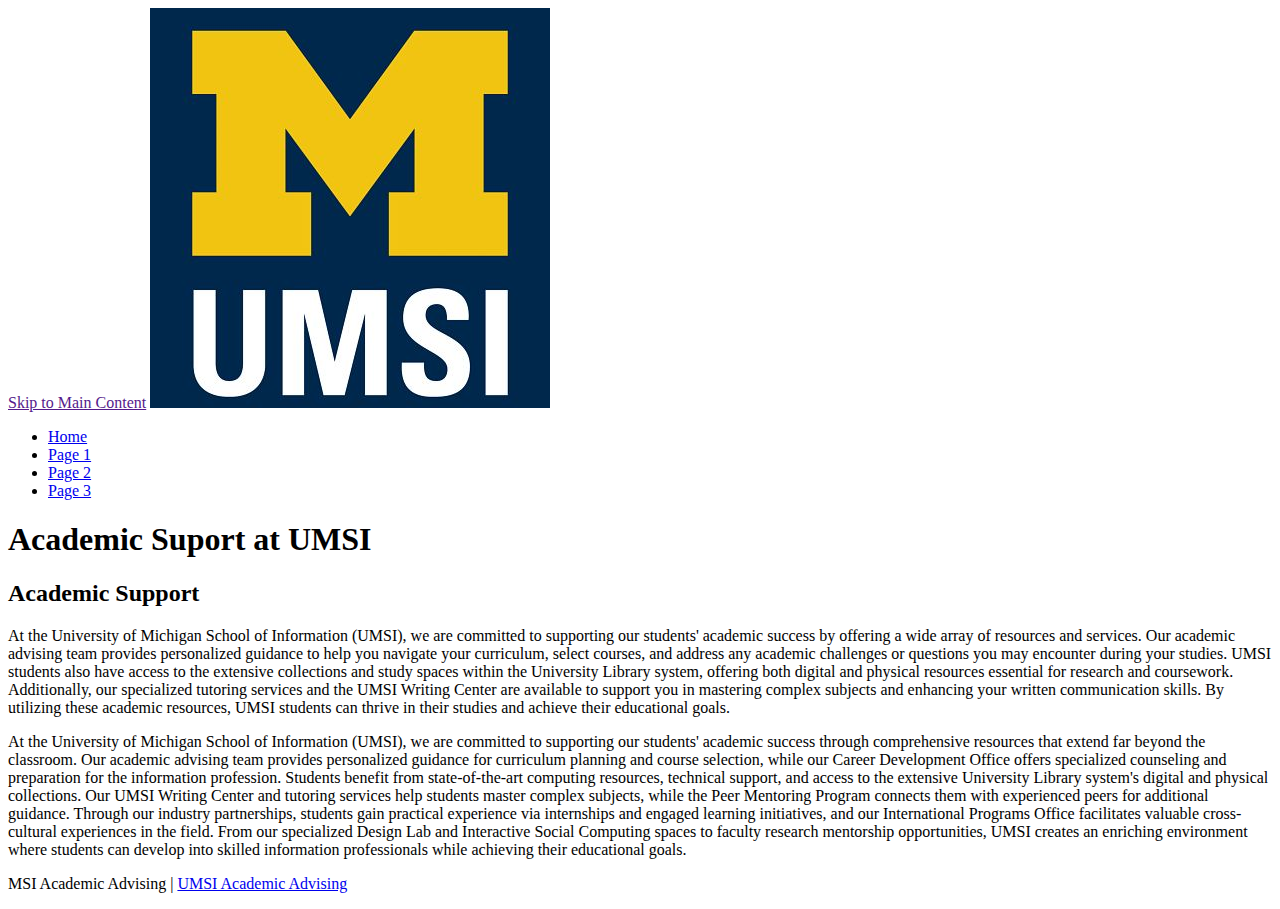
<file: page_1.html>
<!DOCTYPE html>
<html lang="en">
<head>
    <meta charset="UTF-8">
    <meta name="viewport" content="width=device-width, initial-scale=1.0">
    <title>Page 1</title>
</head>
<body>

    <header>
            <a href = "">Skip to Main Content</a>
            <img src="images/UMSI_signature_vertical_informal_solidblue.jpg" alt="UMSI Logo">
        <nav>
            <ul>
                <li><a href = "index.html">Home</a></li>
                <li><a href = "page_1.html">Page 1</a></li>
                <li><a href = "page_2.html">Page 2</a></li>
                <li><a href = "page_3.html">Page 3</a></li>
            </ul>
        </nav>
        <h1>Academic Suport at UMSI</h1>

    </header>
    <main>
        <div>
        <h2>Academic Support</h2>
            <p>At the University of Michigan School of Information (UMSI), we are committed to supporting our students' academic success by offering a wide array of resources and services. Our academic advising team provides personalized guidance to help you navigate your curriculum, select courses, and address any academic challenges or questions you may encounter during your studies. UMSI students also have access to the extensive collections and study spaces within the University Library system, offering both digital and physical resources essential for research and coursework. Additionally, our specialized tutoring services and the UMSI Writing Center are available to support you in mastering complex subjects and enhancing your written communication skills. By utilizing these academic resources, UMSI students can thrive in their studies and achieve their educational goals. </p>

        </div>

        <div>
            <p>At the University of Michigan School of Information (UMSI), we are committed to supporting our students' academic success through comprehensive resources that extend far beyond the classroom. Our academic advising team provides personalized guidance for curriculum planning and course selection, while our Career Development Office offers specialized counseling and preparation for the information profession. Students benefit from state-of-the-art computing resources, technical support, and access to the extensive University Library system's digital and physical collections. Our UMSI Writing Center and tutoring services help students master complex subjects, while the Peer Mentoring Program connects them with experienced peers for additional guidance. Through our industry partnerships, students gain practical experience via internships and engaged learning initiatives, and our International Programs Office facilitates valuable cross-cultural experiences in the field. From our specialized Design Lab and Interactive Social Computing spaces to faculty research mentorship opportunities, UMSI creates an enriching environment where students can develop into skilled information professionals while achieving their educational goals.</p>
        </div>
            
            <!-- Jackie Wolf -->
    
        <div></div>
        <div></div>
        <div></div>
        <div></div>
    </main>
    <footer>
        <p>MSI Academic Advising | <a href="https://sites.google.com/umich.edu/msiacademicadvising/student-support-resources">UMSI Academic Advising </a></p>
    </footer>
    
</body>

</html>
</file>
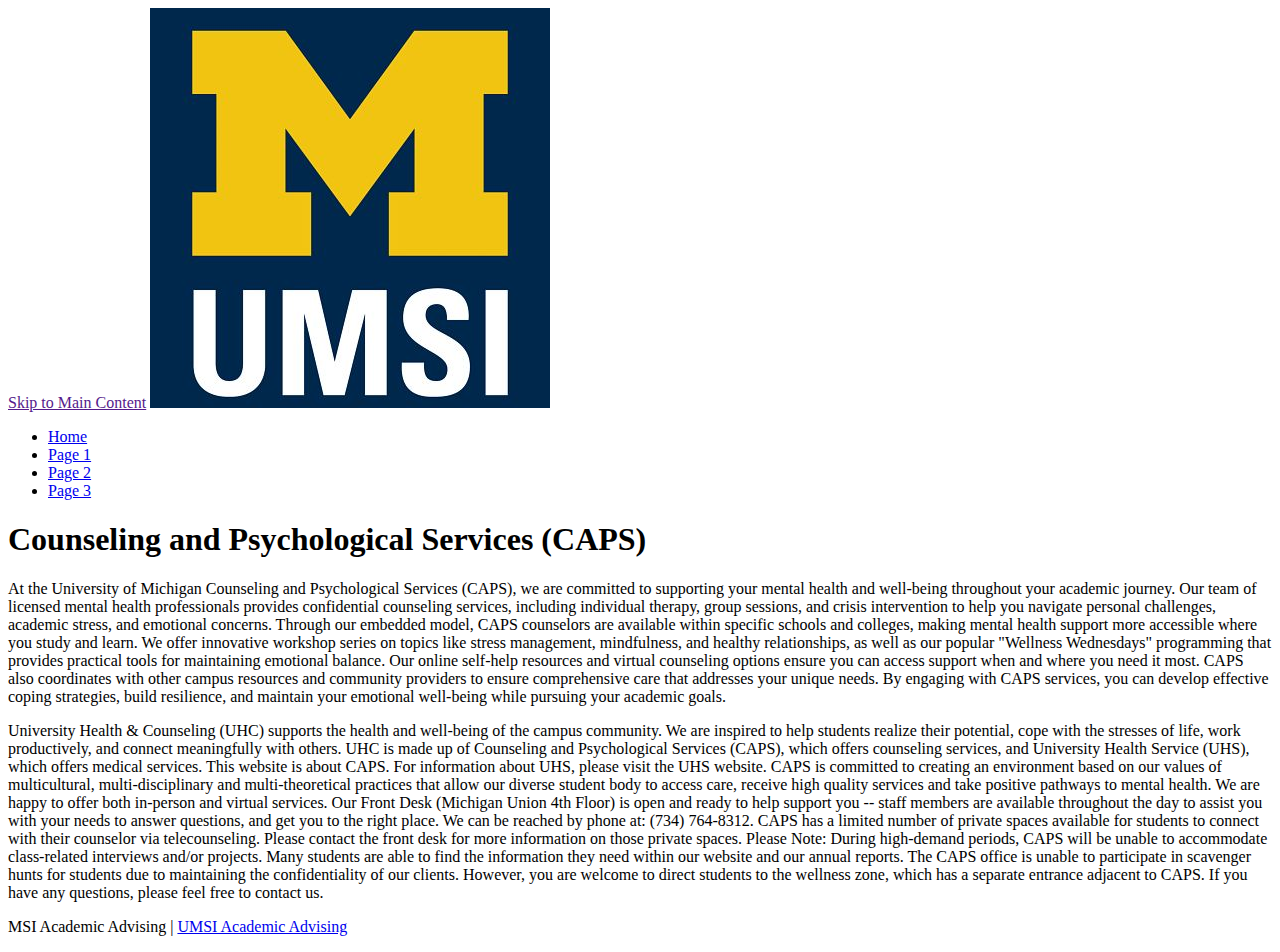
<file: page_2.html>
<!DOCTYPE html>
<html lang="en">
<head>
    <meta charset="UTF-8">
    <meta name="viewport" content="width=device-width, initial-scale=1.0">
    <title>Page 1</title>
</head>
<body>

    <header>
            <a href = "">Skip to Main Content</a>
            <img src="images/UMSI_signature_vertical_informal_solidblue.jpg" alt="UMSI Logo">
        <nav>
            <ul>
                <li><a href = "index.html">Home</a></li>
                <li><a href = "page_1.html">Page 1</a></li>
                <li><a href = "page_2.html">Page 2</a></li>
                <li><a href = "page_3.html">Page 3</a></li>
            </ul>
        </nav>
        <h1>Counseling and Psychological Services (CAPS)</h1>

    </header>
    <main>
        <div>
            <p>At the University of Michigan Counseling and Psychological Services (CAPS), we are committed to supporting your mental health and well-being throughout your academic journey. Our team of licensed mental health professionals provides confidential counseling services, including individual therapy, group sessions, and crisis intervention to help you navigate personal challenges, academic stress, and emotional concerns. Through our embedded model, CAPS counselors are available within specific schools and colleges, making mental health support more accessible where you study and learn. We offer innovative workshop series on topics like stress management, mindfulness, and healthy relationships, as well as our popular "Wellness Wednesdays" programming that provides practical tools for maintaining emotional balance. Our online self-help resources and virtual counseling options ensure you can access support when and where you need it most. CAPS also coordinates with other campus resources and community providers to ensure comprehensive care that addresses your unique needs. By engaging with CAPS services, you can develop effective coping strategies, build resilience, and maintain your emotional well-being while pursuing your academic goals. </p>

        </div>

        <div>
            <p>University Health & Counseling (UHC) supports the health and well-being of the campus community. We are inspired to help students realize their potential, cope with the stresses of life, work productively, and connect meaningfully with others.

            UHC is made up of Counseling and Psychological Services (CAPS), which offers counseling services, and University Health Service (UHS), which offers medical services. This website is about CAPS. For information about UHS, please visit the UHS website.
            
            CAPS is committed to creating an environment based on our values of multicultural, multi-disciplinary and multi-theoretical practices that allow our diverse student body to access care, receive high quality services and take positive pathways to mental health. We are happy to offer both in-person and virtual services. 
            
            Our Front Desk (Michigan Union 4th Floor) is open and ready to help support you -- staff members are available throughout the day to assist you with your needs to answer questions, and get you to the right place. We can be reached by phone at: (734) 764-8312.
            
            CAPS has a limited number of private spaces available for students to connect with their counselor via telecounseling. Please contact the front desk for more information on those private spaces.
            
            Please Note: During high-demand periods, CAPS will be unable to accommodate class-related interviews and/or projects. Many students are able to find the information they need within our website and our annual reports.
            
            The CAPS office is unable to participate in scavenger hunts for students due to maintaining the confidentiality of our clients. However, you are welcome to direct students to the wellness zone, which has a separate entrance adjacent to CAPS. If you have any questions, please feel free to contact us.</p>
        </div>
            
            <!-- Jackie Wolf -->
    
        <div></div>
        <div></div>
        <div></div>
        <div></div>
    </main>
    <footer>
        <p>MSI Academic Advising | <a href="https://sites.google.com/umich.edu/msiacademicadvising/student-support-resources">UMSI Academic Advising </a></p>
    </footer>
    
</body>

</html>
</file>
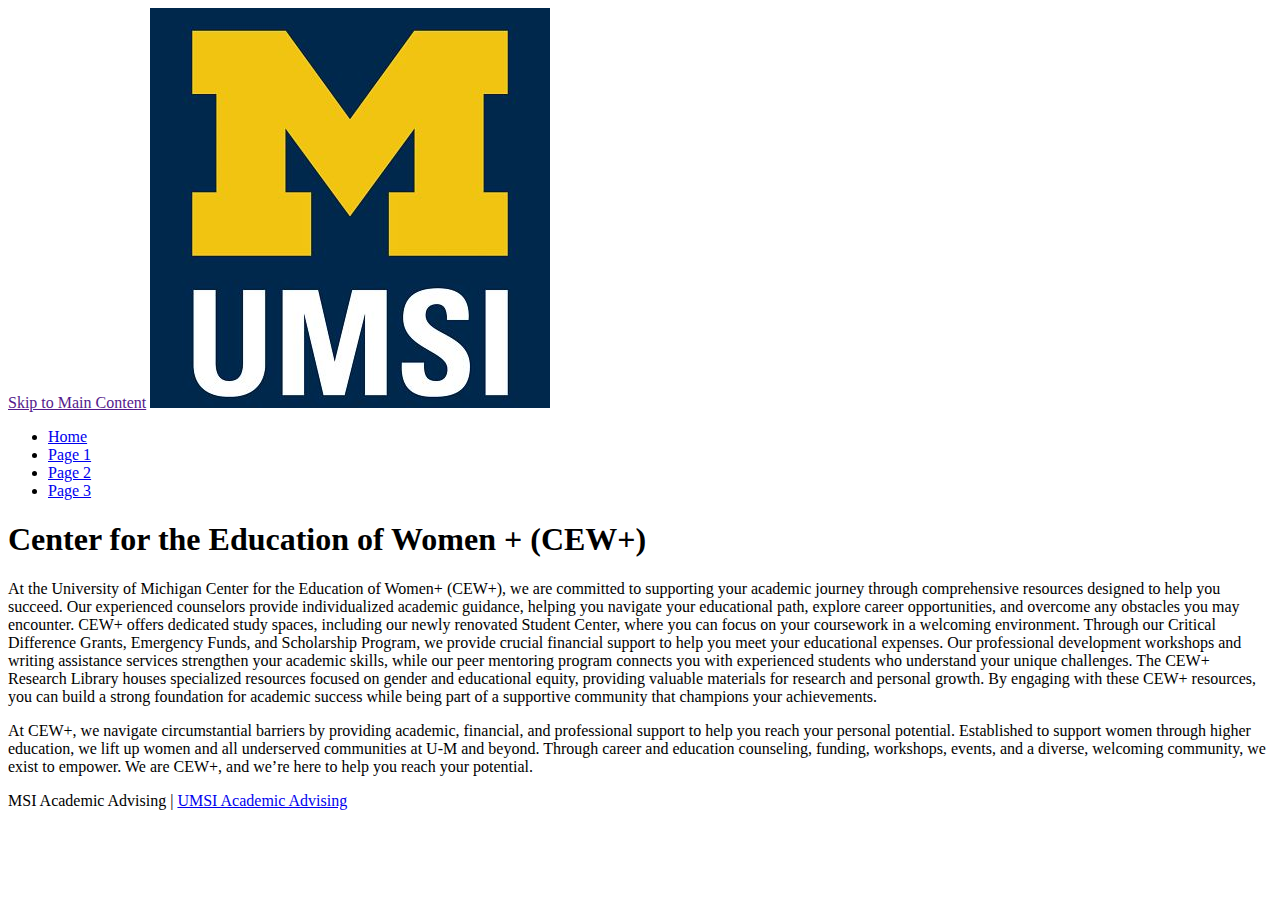
<file: page_3.html>
<!DOCTYPE html>
<html lang="en">
<head>
    <meta charset="UTF-8">
    <meta name="viewport" content="width=device-width, initial-scale=1.0">
    <title>Page 1</title>
</head>
<body>
    <header>
            <a href = "">Skip to Main Content</a>
            <img src="images/UMSI_signature_vertical_informal_solidblue.jpg" alt="UMSI Logo">
        <nav>
            <ul>
                <li><a href = "index.html">Home</a></li>
                <li><a href = "page_1.html">Page 1</a></li>
                <li><a href = "page_2.html">Page 2</a></li>
                <li><a href = "page_3.html">Page 3</a></li>
            </ul>
        </nav>
        <h1>
            Center for the Education of Women + (CEW+)
        </h1>
    </header>
    <main>
        <div>
            <p>At the University of Michigan Center for the Education of Women+ (CEW+), we are committed to supporting your academic journey through comprehensive resources designed to help you succeed. Our experienced counselors provide individualized academic guidance, helping you navigate your educational path, explore career opportunities, and overcome any obstacles you may encounter. CEW+ offers dedicated study spaces, including our newly renovated Student Center, where you can focus on your coursework in a welcoming environment. Through our Critical Difference Grants, Emergency Funds, and Scholarship Program, we provide crucial financial support to help you meet your educational expenses. Our professional development workshops and writing assistance services strengthen your academic skills, while our peer mentoring program connects you with experienced students who understand your unique challenges. The CEW+ Research Library houses specialized resources focused on gender and educational equity, providing valuable materials for research and personal growth. By engaging with these CEW+ resources, you can build a strong foundation for academic success while being part of a supportive community that champions your achievements. </p>

        </div>
        <div>
            <p>At CEW+, we navigate circumstantial barriers by providing academic, financial, and professional support to help you reach your personal potential. Established to support women through higher education, we lift up women and all underserved communities at U-M and beyond. Through career and education counseling, funding, workshops, events, and a diverse, welcoming community, we exist to empower. We are CEW+, and we’re here to help you reach your potential.
            </p>
        </div>
            <!-- Jackie Wolf -->
        <div></div>
        <div></div>
        <div></div>
        <div></div>
    </main>
    <footer>
        <p>MSI Academic Advising | <a href="https://sites.google.com/umich.edu/msiacademicadvising/student-support-resources">UMSI Academic Advising </a></p>
    </footer>
</body>

</html>
</file>
